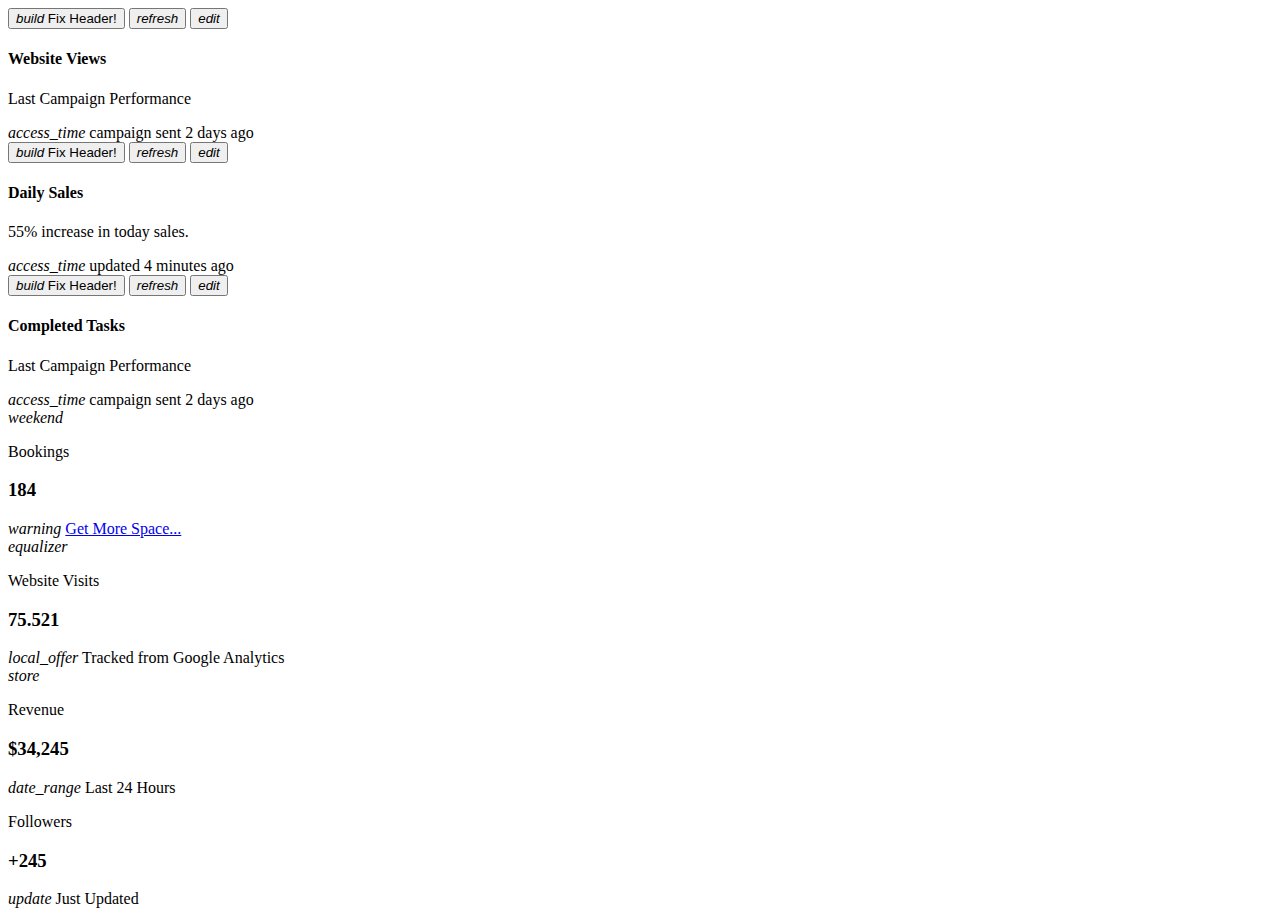
<file: src/main/resources/templates/index.html>
<!DOCTYPE html>
<html xmlns="http://www.w3.org/1999/xhtml" xmlns:th="http://www.thymeleaf.org">
<div th:replace="fragments/header::header"></div>
<body>
<div class="wrapper">
    <div th:replace="fragments/sidebar::sidebar"></div>
    <div class="main-panel">
        <div th:replace="fragments/navbar::navbar"></div>
        <div class="content">
            <div class="container-fluid">
                <div class="row">
                    <div class="col-md-4">
                        <div class="card card-chart">
                            <div class="card-header" data-background-color="rose" data-header-animation="true">
                                <div class="ct-chart" id="websiteViewsChart"></div>
                            </div>
                            <div class="card-content">
                                <div class="card-actions">
                                    <button type="button" class="btn btn-danger btn-simple fix-broken-card">
                                        <i class="material-icons">build</i> Fix Header!
                                    </button>
                                    <button type="button" class="btn btn-info btn-simple" rel="tooltip"
                                            data-placement="bottom" title="Refresh">
                                        <i class="material-icons">refresh</i>
                                    </button>
                                    <button type="button" class="btn btn-default btn-simple" rel="tooltip"
                                            data-placement="bottom" title="Change Date">
                                        <i class="material-icons">edit</i>
                                    </button>
                                </div>
                                <h4 class="card-title">Website Views</h4>
                                <p class="category">Last Campaign Performance</p>
                            </div>
                            <div class="card-footer">
                                <div class="stats">
                                    <i class="material-icons">access_time</i> campaign sent 2 days ago
                                </div>
                            </div>
                        </div>
                    </div>
                    <div class="col-md-4">
                        <div class="card card-chart">
                            <div class="card-header" data-background-color="green" data-header-animation="true">
                                <div class="ct-chart" id="dailySalesChart"></div>
                            </div>
                            <div class="card-content">
                                <div class="card-actions">
                                    <button type="button" class="btn btn-danger btn-simple fix-broken-card">
                                        <i class="material-icons">build</i> Fix Header!
                                    </button>
                                    <button type="button" class="btn btn-info btn-simple" rel="tooltip"
                                            data-placement="bottom" title="Refresh">
                                        <i class="material-icons">refresh</i>
                                    </button>
                                    <button type="button" class="btn btn-default btn-simple" rel="tooltip"
                                            data-placement="bottom" title="Change Date">
                                        <i class="material-icons">edit</i>
                                    </button>
                                </div>
                                <h4 class="card-title">Daily Sales</h4>
                                <p class="category">
                                    <span class="text-success"><i class="fa fa-long-arrow-up"></i> 55% </span> increase
                                    in today sales.</p>
                            </div>
                            <div class="card-footer">
                                <div class="stats">
                                    <i class="material-icons">access_time</i> updated 4 minutes ago
                                </div>
                            </div>
                        </div>
                    </div>
                    <div class="col-md-4">
                        <div class="card card-chart">
                            <div class="card-header" data-background-color="blue" data-header-animation="true">
                                <div class="ct-chart" id="completedTasksChart"></div>
                            </div>
                            <div class="card-content">
                                <div class="card-actions">
                                    <button type="button" class="btn btn-danger btn-simple fix-broken-card">
                                        <i class="material-icons">build</i> Fix Header!
                                    </button>
                                    <button type="button" class="btn btn-info btn-simple" rel="tooltip"
                                            data-placement="bottom" title="Refresh">
                                        <i class="material-icons">refresh</i>
                                    </button>
                                    <button type="button" class="btn btn-default btn-simple" rel="tooltip"
                                            data-placement="bottom" title="Change Date">
                                        <i class="material-icons">edit</i>
                                    </button>
                                </div>
                                <h4 class="card-title">Completed Tasks</h4>
                                <p class="category">Last Campaign Performance</p>
                            </div>
                            <div class="card-footer">
                                <div class="stats">
                                    <i class="material-icons">access_time</i> campaign sent 2 days ago
                                </div>
                            </div>
                        </div>
                    </div>
                </div>
                <div class="row">
                    <div class="col-lg-3 col-md-6 col-sm-6">
                        <div class="card card-stats">
                            <div class="card-header" data-background-color="orange">
                                <i class="material-icons">weekend</i>
                            </div>
                            <div class="card-content">
                                <p class="category">Bookings</p>
                                <h3 class="card-title">184</h3>
                            </div>
                            <div class="card-footer">
                                <div class="stats">
                                    <i class="material-icons text-danger">warning</i>
                                    <a href="#pablo">Get More Space...</a>
                                </div>
                            </div>
                        </div>
                    </div>
                    <div class="col-lg-3 col-md-6 col-sm-6">
                        <div class="card card-stats">
                            <div class="card-header" data-background-color="rose">
                                <i class="material-icons">equalizer</i>
                            </div>
                            <div class="card-content">
                                <p class="category">Website Visits</p>
                                <h3 class="card-title">75.521</h3>
                            </div>
                            <div class="card-footer">
                                <div class="stats">
                                    <i class="material-icons">local_offer</i> Tracked from Google Analytics
                                </div>
                            </div>
                        </div>
                    </div>
                    <div class="col-lg-3 col-md-6 col-sm-6">
                        <div class="card card-stats">
                            <div class="card-header" data-background-color="green">
                                <i class="material-icons">store</i>
                            </div>
                            <div class="card-content">
                                <p class="category">Revenue</p>
                                <h3 class="card-title">$34,245</h3>
                            </div>
                            <div class="card-footer">
                                <div class="stats">
                                    <i class="material-icons">date_range</i> Last 24 Hours
                                </div>
                            </div>
                        </div>
                    </div>
                    <div class="col-lg-3 col-md-6 col-sm-6">
                        <div class="card card-stats">
                            <div class="card-header" data-background-color="blue">
                                <i class="fa fa-twitter"></i>
                            </div>
                            <div class="card-content">
                                <p class="category">Followers</p>
                                <h3 class="card-title">+245</h3>
                            </div>
                            <div class="card-footer">
                                <div class="stats">
                                    <i class="material-icons">update</i> Just Updated
                                </div>
                            </div>
                        </div>
                    </div>
                </div>
            </div>
        </div>
        <div th:replace="fragments/footer::footer"></div>
    </div>
</div>
</body>
<div th:replace="fragments/footerScript::footerScript"></div>
<script type="text/javascript">
    $(document).ready(function() {
        demo.initDashboardPageCharts();
        demo.initVectorMap();
    });
</script>
</html>
</file>
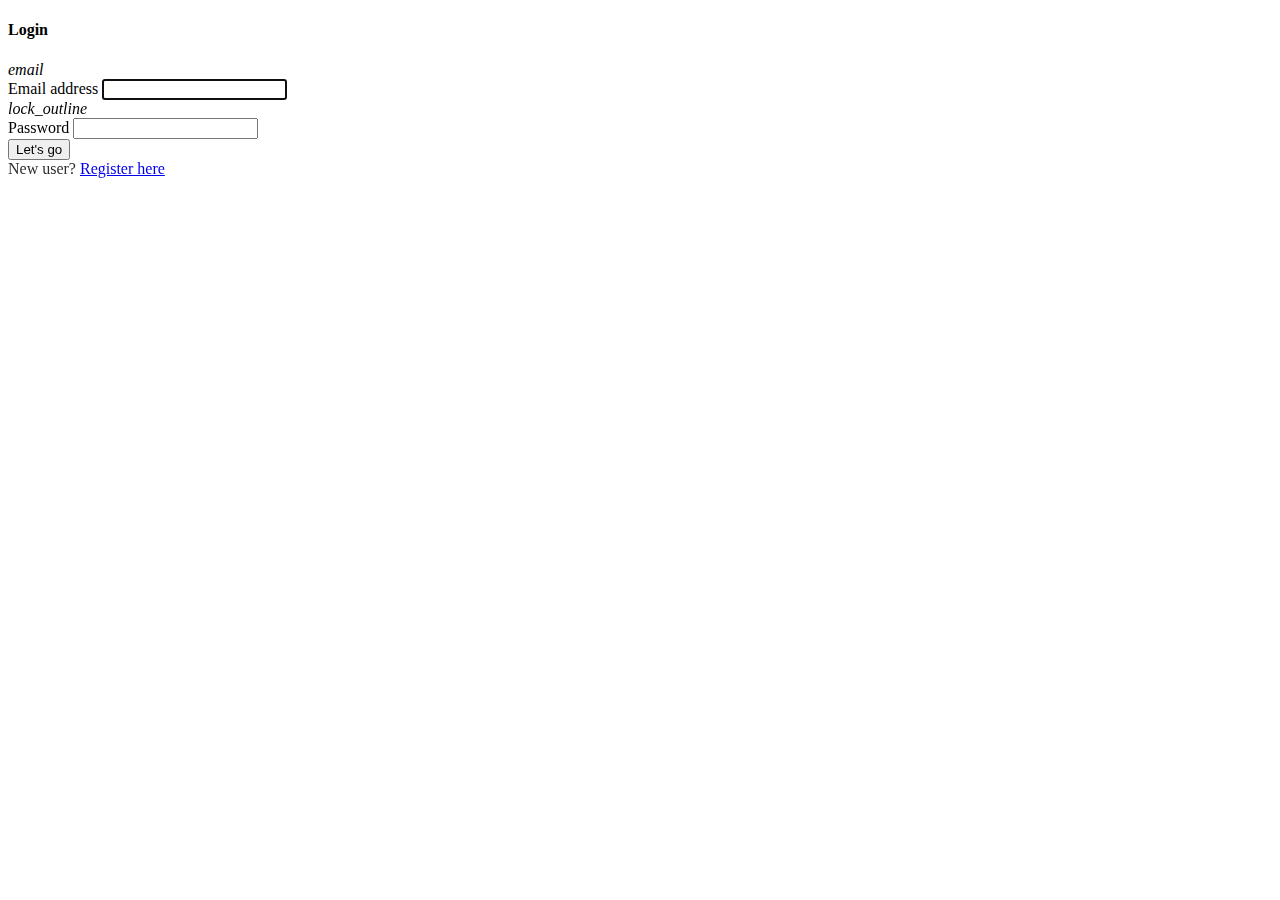
<file: src/main/resources/templates/login.html>
<!doctype html>

<html xmlns:layout="http://www.ultraq.net.nz/thymeleaf/layout"
      xmlns:th="http://www.thymeleaf.org">
<!-- Mirrored from demos.creative-tim.com/material-dashboard-pro/examples/forms/regular.html by HTTrack Website Copier/3.x [XR&CO'2014], Mon, 20 Mar 2017 21:33:48 GMT -->
<head>
    <meta charset="utf-8" />
    <link rel="apple-touch-icon" sizes="76x76" th:href="@{/img/apple-icon.png}" />
    <link rel="icon" type="image/png" th:href="@{/img/favicon.png}" />
    <meta http-equiv="X-UA-Compatible" content="IE=edge,chrome=1" />
    <title>Employee Time Schedule</title>
    <meta content='width=device-width, initial-scale=1.0, maximum-scale=1.0, user-scalable=0' name='viewport' />
    <meta name="viewport" content="width=device-width" />
    <!-- Bootstrap core CSS     -->
    <link rel="stylesheet" type="text/css" th:href="@{/css/bootstrap.min.css}">
    <link rel="stylesheet" type="text/css" th:href="@{/css/material-dashboard.css}">
    <link rel="stylesheet" type="text/css" th:href="@{/css/demo.css}">
    <link rel="stylesheet" type="text/css" th:href="@{/css/font-awesome.css}">
    <link rel="stylesheet" type="text/css" th:href="@{/css/google-roboto-300-700.css}">


    <script th:inline="javascript">
        /*<![CDATA[*/

        var message = [[${message}]]; //Your Thymleaf variable
      var invalid = [[${param.error}]];
        window.onload = function() {
            if(!message && !invalid)
                return; // Exit/Return if the variable is false
            else if (invalid){
                showNotification('bottom','right','danger',"Invalid username or password");
            }
            else if(message){
                showNotification('bottom','right','success',message); // Call your favourite method if the variable is true
            }

        };
        function showNotification(from,align,type,message){
            $.notify({
                icon: "notifications",
                message: message,
            },{
                type: type,
                timer: 2000,
                placement: {
                    from: from,
                    align: align
                }
            });
        }
        /*]]>*/
    </script>
</head>
<body>
<div th:replace="fragments/authHeader::navbar"></div>

<div class="wrapper wrapper-full-page">
    <div class="full-page login-page" filter-color="black" th:data-image="@{/img/login.jpg}">
        <div class="content">
            <div class="container">

                <div class="row">
                    <div class="col-md-4 col-sm-6 col-md-offset-4 col-sm-offset-3">
                        <form th:action="@{/login}" method="post">

                            <div class="card card-login card-hidden">
                                <div class="card-header text-center" data-background-color="rose">
                                    <h4 class="card-title">Login</h4>
                                    <div class="social-line">
                                        <a href="#btn" class="btn btn-just-icon btn-simple">
                                            <i class="fa fa-facebook-square"></i>
                                        </a>
                                        <a href="#pablo" class="btn btn-just-icon btn-simple">
                                            <i class="fa fa-twitter"></i>
                                        </a>
                                        <a href="#eugen" class="btn btn-just-icon btn-simple">
                                            <i class="fa fa-google-plus"></i>
                                        </a>
                                    </div>
                                </div>
                                <div class="card-content">
                                    <div class="input-group">
                                            <span class="input-group-addon">
                                                <i class="material-icons">email</i>
                                            </span>
                                        <div class="form-group label-floating">
                                            <label class="control-label" for="username">Email address</label>
                                            <input type="text" id="username" name="username" class="form-control"
                                                   autofocus="autofocus" />
                                        </div>
                                    </div>
                                    <div class="input-group">
                                            <span class="input-group-addon">
                                                <i class="material-icons">lock_outline</i>
                                            </span>
                                        <div class="form-group label-floating">
                                            <label class="control-label" for="password">Password</label>

                                            <input type="password" id="password" name="password" class="form-control"/>
                                        </div>
                                    </div>
                                </div>
                                <div class="footer text-center">
                                    <button type="submit"  class="btn btn-rose btn-simple btn-wd btn-lg">Let's go</button>
                                    <br>
						                <span style="color: #2e2e2e">New user? <a href="/" th:href="@{/registration}">Register
								here</a></span>

                                </div>
                            </div>
                        </form>
                    </div>
                </div>
            </div>
        </div>

    </div>
</div>

</body>
<script type="text/javascript" th:src="@{/js/jquery-3.1.1.min.js}"></script>
<script type="text/javascript" th:src="@{/js/jquery-ui.min.js}"></script>
<script type="text/javascript" th:src="@{/js/bootstrap.min.js}"></script>
<script type="text/javascript" th:src="@{/js/material.min.js}"></script>
<script type="text/javascript" th:src="@{/js/perfect-scrollbar.jquery.min.js}"></script>
<!-- Forms Validations Plugin -->
<script th:src="@{/js/jquery.validate.min.js}"></script>
<script th:src="@{/js/bootstrap-notify.js}"></script>
<script th:src="@{/js/material-dashboard.js}"></script>
<!-- TagsInput Plugin -->
<script th:src="@{/js/jquery.tagsinput.js}"></script>
<!-- Material Dashboard DEMO methods, don't include it in your project! -->
<script th:src="@{/js/demo.js}"></script>
<!---->
<script type="text/javascript">
    $().ready(function() {
        demo.checkFullPageBackgroundImage();
        setTimeout(function() {
            $('.card').removeClass('card-hidden');
        }, 700)
    });
</script>
</html>
</file>
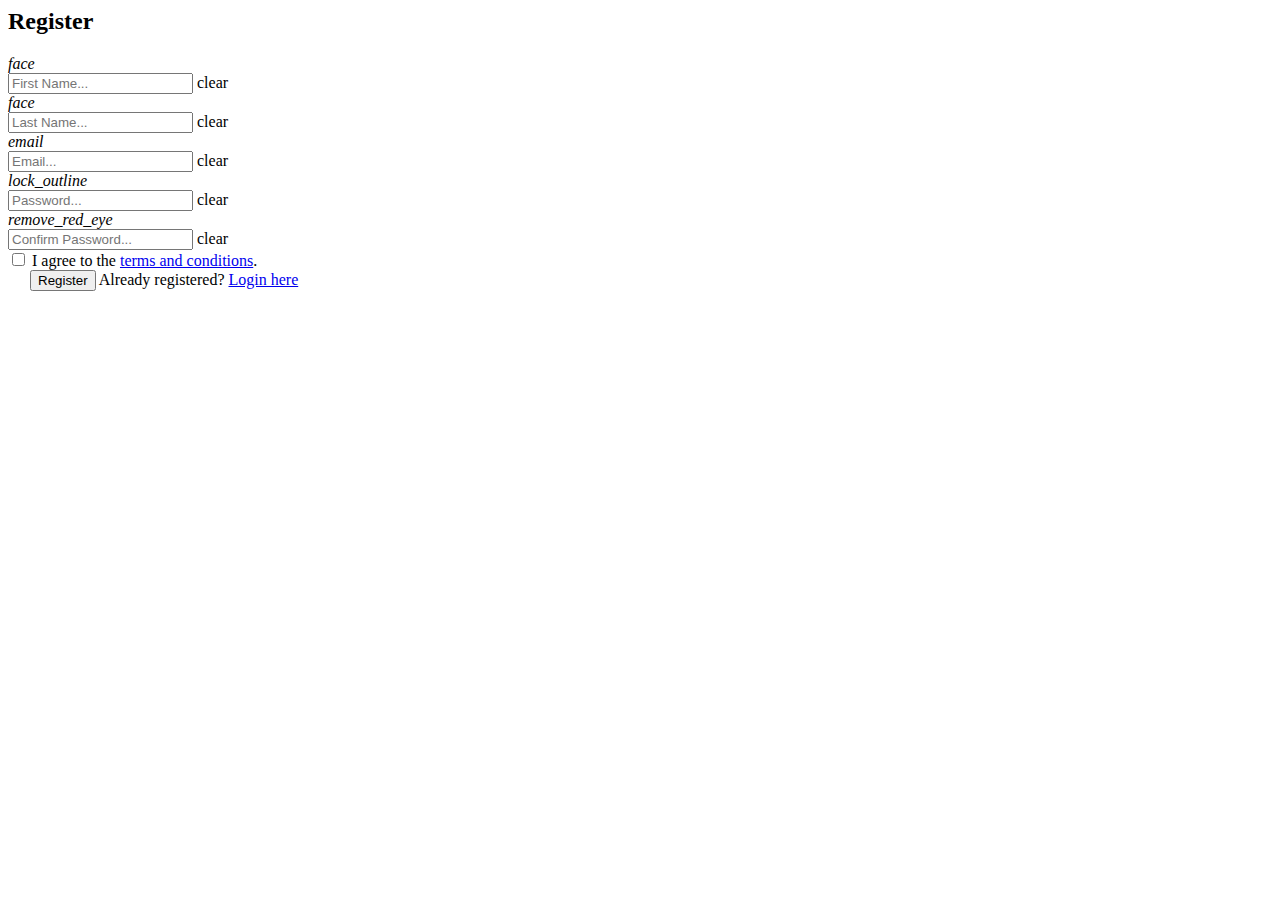
<file: src/main/resources/templates/registration.html>
<html xmlns:layout="http://www.ultraq.net.nz/thymeleaf/layout"
      xmlns:th="http://www.thymeleaf.org">
<head>
    <meta charset="utf-8"/>
    <link rel="apple-touch-icon" sizes="76x76" th:href="@{/img/apple-icon.png}"/>
    <link rel="icon" type="image/png" th:href="@{/img/favicon.png}"/>
    <meta http-equiv="X-UA-Compatible" content="IE=edge,chrome=1"/>
    <title>Employee Time Schedule</title>
    <meta content='width=device-width, initial-scale=1.0, maximum-scale=1.0, user-scalable=0' name='viewport'/>
    <meta name="viewport" content="width=device-width"/>

    <!-- Bootstrap core CSS     -->
    <link rel="stylesheet" type="text/css" th:href="@{/css/bootstrap.min.css}">
    <link rel="stylesheet" type="text/css" th:href="@{/css/material-dashboard.css}">
    <link rel="stylesheet" type="text/css" th:href="@{/css/demo.css}">
    <link rel="stylesheet" type="text/css" th:href="@{/css/font-awesome.css}">
    <link rel="stylesheet" type="text/css" th:href="@{/css/google-roboto-300-700.css}">
</head>

<body>

<div th:replace="fragments/authHeader::navbar"></div>
<div class="wrapper wrapper-full-page">
    <div class="full-page register-page" filter-color="black" th:data-image="@{/img/register.jpg}">
        <div class="container">
            <div class="row">
                <div class="col-md-8 col-md-offset-2">
                    <div class="card card-signup">
                        <h2 class="card-title text-center">Register</h2>
                        <div class="row">
                            <div class="col-md-1"></div>
                            <div class="col-md-10">
                                <form action="#" th:action="@{/registration}" th:object="${user}" method="post">
                                    <div class="card-content">
                                        <div class="input-group">
                                                <span class="input-group-addon">
                                                    <i class="material-icons">face</i>
                                                </span>
                                            <div class="form-group"
                                                 th:classappend="${#fields.hasErrors('firstName')}? 'has-error':''">
                                                <input type="text" class="form-control" placeholder="First Name..." th:field="*{firstName}">
                                                <span class="material-icons form-control-feedback">clear</span>
                                            </div>
                                        </div>
                                        <div class="input-group ">
                                                <span class="input-group-addon">
                                                    <i class="material-icons">face</i>
                                                </span>
                                            <div class="form-group"
                                                 th:classappend="${#fields.hasErrors('lastName')}? 'has-error':''">
                                                <input type="text" class="form-control" placeholder="Last Name..." th:field="*{lastName}">
                                                <span class="material-icons form-control-feedback">clear</span>
                                            </div>
                                        </div>

                                        <div class="input-group">
                                                <span class="input-group-addon">
                                                    <i class="material-icons">email</i>
                                                </span>
                                            <div class="form-group"
                                                 th:classappend="${#fields.hasErrors('email')}? 'has-error':''">
                                                <input type="text" class="form-control" placeholder="Email..." th:field="*{email}">
                                                <span class="material-icons form-control-feedback">clear</span>
                                            </div>
                                        </div>
                                        <div class="input-group">
                                                <span class="input-group-addon">
                                                    <i class="material-icons">lock_outline</i>
                                                </span>
                                            <div class="form-group"
                                                 th:classappend="${#fields.hasErrors('password')}? 'has-error':''">
                                                <input type="password" placeholder="Password..." class="form-control" th:field="*{password}"/>
                                                <span class="material-icons form-control-feedback">clear</span>
                                            </div>
                                        </div>
                                        <div class="input-group">
                                                <span class="input-group-addon">
                                                    <i class="material-icons">remove_red_eye</i>
                                                </span>
                                            <div class="form-group"
                                                 th:classappend="${#fields.hasErrors('global')|| #fields.hasErrors('confirmPassword')} ? 'has-error':''">
                                                <input type="password" placeholder="Confirm Password..." class="form-control" th:field="*{confirmPassword}" />
                                                <span class="material-icons form-control-feedback">clear</span>
                                            </div>
                                        </div>
                                        <!-- If you want to add a checkbox to this form, uncomment this code -->
                                        <div class="checkbox">
                                            <label>
                                                <input type="checkbox" name="optionsCheckboxes" th:field="*{terms}"> I agree to the
                                                <a href="#something">terms and conditions</a>.
                                            </label>
                                        </div>
                                    </div>

                                    <div class="form-group">
                                        <button type="submit" class="btn btn-success" style="margin-left: 22px;">Register</button>
                                        <span>Already registered? <a href="/" th:href="@{/login}">Login
								here</a></span>
                                    </div>
                                </form>
                            </div>
                            <div class="col-md-1"></div>
                        </div>
                    </div>
                </div>
            </div>
        </div>

    </div>
</div>

</body>
<!--   Core JS Files   -->
<script type="text/javascript" th:src="@{/js/jquery-3.1.1.min.js}"></script>
<script type="text/javascript" th:src="@{/js/jquery-ui.min.js}"></script>
<script type="text/javascript" th:src="@{/js/bootstrap.min.js}"></script>
<script type="text/javascript" th:src="@{/js/material.min.js}"></script>
<script type="text/javascript" th:src="@{/js/perfect-scrollbar.jquery.min.js}"></script>
<!-- Forms Validations Plugin -->
<script th:src="@{/js/jquery.validate.min.js}"></script>
<script th:src="@{/js/bootstrap-notify.js}"></script>
<!-- Material Dashboard javascript methods -->
<script th:src="@{/js/material-dashboard.js}"></script>
<script th:src="@{/js/jquery.sharrre.js}"></script>
<script th:src="@{/js/jquery.tagsinput.js}"></script>
<!-- Material Dashboard DEMO methods, don't include it in your project! -->
<script th:src="@{/js/demo.js}"></script>
<script type="text/javascript">
    $().ready(function () {
        demo.checkFullPageBackgroundImage();
        setTimeout(function () {
            $('.card').removeClass('card-hidden');
        }, 700)
    });
</script>


</html>
</file>
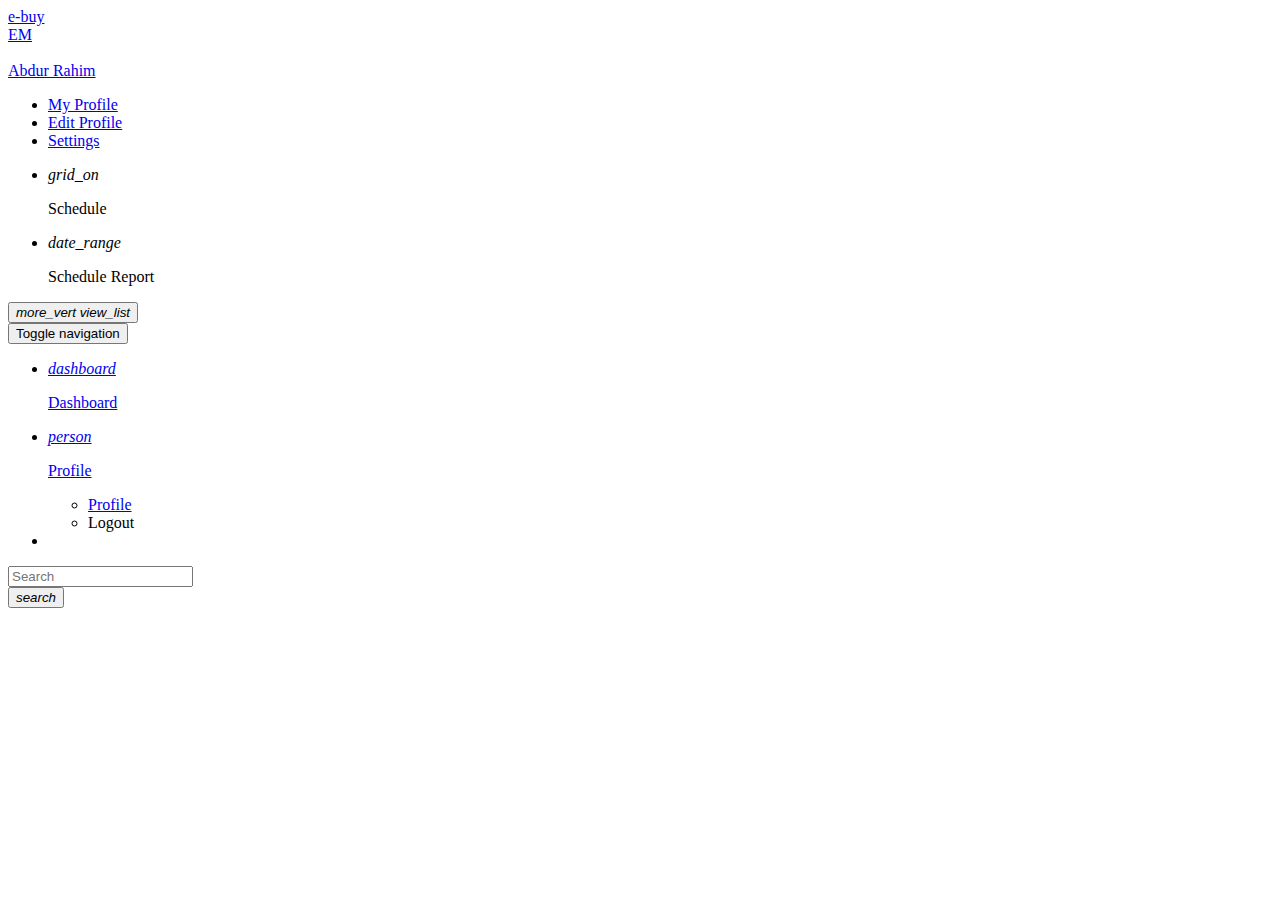
<file: src/main/resources/templates/fragments/layout.html>
<!doctype html>

<html xmlns:layout="http://www.ultraq.net.nz/thymeleaf/layout"
      xmlns:th="http://www.thymeleaf.org">

<head>
    <meta charset="utf-8" />
    <link rel="apple-touch-icon" sizes="76x76" th:href="@{/img/apple-icon.png}" />
    <link rel="icon" type="image/png" th:href="@{/img/favicon.png}" />
    <meta http-equiv="X-UA-Compatible" content="IE=edge,chrome=1" />
    <title>Employee Time Schedule</title>
    <meta content='width=device-width, initial-scale=1.0, maximum-scale=1.0, user-scalable=0' name='viewport' />
    <meta name="viewport" content="width=device-width" />

    <!-- Bootstrap core CSS     -->
    <link rel="stylesheet" type="text/css" th:href="@{/css/bootstrap.min.css}">
    <link rel="stylesheet" type="text/css" th:href="@{/css/material-dashboard.css}">
    <link rel="stylesheet" type="text/css" th:href="@{/css/demo.css}">
    <link rel="stylesheet" type="text/css" th:href="@{/css/font-awesome.css}">
    <link rel="stylesheet" type="text/css" th:href="@{/css/google-roboto-300-700.css}">
    <link href="https://fonts.googleapis.com/css?family=Roboto+Condensed:300,400,700" rel="stylesheet" type="text/css">
</head>


<body>
<div class="wrapper">
    <div class="sidebar" data-active-color="rose" data-background-color="black" th:data-image="@{/img/sidebar-1.jpg}">
        <div class="logo">
            <a href="#" class="simple-text">
               e-buy
            </a>
        </div>
        <div class="logo logo-mini">
            <a href="#" class="simple-text">
                EM
            </a>
        </div>
        <div class="sidebar-wrapper">
            <div class="user">
                <div class="photo">
                    <img th:src="@{/img/faces/avatar.jpg}" />
                </div>
                <div class="info">
                    <a data-toggle="collapse" href="#collapseExample" class="collapsed">
                        Abdur Rahim
                        <b class="caret"></b>
                    </a>
                    <div class="collapse" id="collapseExample">
                        <ul class="nav">
                            <li>
                                <a href="#">My Profile</a>
                            </li>
                            <li>
                                <a href="#">Edit Profile</a>
                            </li>
                            <li>
                                <a href="#">Settings</a>
                            </li>
                        </ul>
                    </div>
                </div>
            </div>
            <ul class="nav">

                <li th:classappend="${#request.getRequestURI() == '/employee/' ? 'active' : ''}">
                    <a th:href="@{/employee/}">
                        <i class="material-icons">grid_on</i>
                        <p>Schedule</p>
                    </a>
                </li>
                <li th:classappend="${#request.getRequestURI() == '/employee/report' ? 'active' : ''}">
                    <a th:href="@{/employee/report}">
                        <i class="material-icons">date_range</i>
                        <p>Schedule Report</p>
                    </a>
                </li>

            </ul>
        </div>
    </div>
    <div class="main-panel">
        <nav class="navbar navbar-transparent navbar-absolute">
            <div class="container-fluid">
                <div class="navbar-minimize">
                    <button id="minimizeSidebar" class="btn btn-round btn-white btn-fill btn-just-icon">
                        <i class="material-icons visible-on-sidebar-regular">more_vert</i>
                        <i class="material-icons visible-on-sidebar-mini">view_list</i>
                    </button>
                </div>
                <div class="navbar-header">
                    <button type="button" class="navbar-toggle" data-toggle="collapse">
                        <span class="sr-only">Toggle navigation</span>
                        <span class="icon-bar"></span>
                        <span class="icon-bar"></span>
                        <span class="icon-bar"></span>
                    </button>
                    <a class="navbar-brand" href="#" th:text="${title}">  </a>
                </div>
                <div class="collapse navbar-collapse">
                    <ul class="nav navbar-nav navbar-right">
                        <li>
                            <a href="#pablo" class="dropdown-toggle" data-toggle="dropdown">
                                <i class="material-icons">dashboard</i>
                                <p class="hidden-lg hidden-md">Dashboard</p>
                            </a>
                        </li>
                        <li class="dropdown">
                            <a href="#" class="dropdown-toggle" data-toggle="dropdown">
                                <i class="material-icons">person</i>
                                <p class="hidden-lg hidden-md">
                                    Profile
                                    <b class="caret"></b>
                                </p>
                            </a>
                            <ul class="dropdown-menu">
                                <li>
                                    <a href="#">Profile</a>
                                </li>
                                <li sec:authorize="isAuthenticated()">
                                    <a th:href="@{/logout}">Logout</a>
                                </li>

                            </ul>
                        </li>
                        <li class="separator hidden-lg hidden-md"></li>
                    </ul>
                    <form class="navbar-form navbar-right" role="search">
                        <div class="form-group form-search is-empty">
                            <input type="text" class="form-control" placeholder="Search">
                            <span class="material-input"></span>
                        </div>
                        <button type="submit" class="btn btn-white btn-round btn-just-icon">
                            <i class="material-icons">search</i>
                            <div class="ripple-container"></div>
                        </button>
                    </form>
                </div>
            </div>
        </nav>

        <th:block layout:fragment="content"/>
    </div>
</div>

</body>
<!--   Core JS Files   -->
<script type="text/javascript" th:src="@{/js/jquery-3.1.1.min.js}"></script>
<script type="text/javascript" th:src="@{/js/jquery-ui.min.js}"></script>
<script type="text/javascript" th:src="@{/js/bootstrap.min.js}"></script>
<script type="text/javascript" th:src="@{/js/material.min.js}"></script>
<script type="text/javascript" th:src="@{/js/perfect-scrollbar.jquery.min.js}"></script>
<!-- Forms Validations Plugin -->
<script th:src="@{/js/jquery.validate.min.js}"></script>
<!--  Plugin for Date Time Picker and Full Calendar Plugin-->
<script th:src="@{/js/moment.min.js}"></script>
<!--  Charts Plugin -->
<script th:src="@{/js/chartist.min.js}"></script>
<!--  Plugin for the Wizard -->
<script th:src="@{/js/jquery.bootstrap-wizard.js}"></script>
<!--  Notifications Plugin    -->
<script th:src="@{/js/bootstrap-notify.js}"></script>
<!--   Sharrre Library    -->
<script th:src="@{/js/jquery.sharrre.js}"></script>
<!-- DateTimePicker Plugin -->
<script th:src="@{/js/bootstrap-datetimepicker.js}"></script>
<!-- Vector Map plugin -->
<script th:src="@{/js/jquery-jvectormap.js}"></script>
<!-- Sliders Plugin -->
<script th:src="@{/js/nouislider.min.js}"></script>
<!--  Google Maps Plugin    -->
<!--<script src="https://maps.googleapis.com/maps/api/js"></script>-->
<!-- Select Plugin -->
<script th:src="@{/js/jquery.select-bootstrap.js}"></script>
<!--  DataTables.net Plugin    -->
<script th:src="@{/js/jquery.datatables.js}"></script>
<!-- Sweet Alert 2 plugin -->
<script th:src="@{/js/sweetalert2.js}"></script>
<!--	Plugin for Fileupload, full documentation here: http://www.jasny.net/bootstrap/javascript/#fileinput -->
<script th:src="@{/js/jasny-bootstrap.min.js}"></script>
<!--  Full Calendar Plugin    -->
<script th:src="@{/js/fullcalendar.min.js}"></script>
<!-- TagsInput Plugin -->
<script th:src="@{/js/jquery.tagsinput.js}"></script>
<!-- Material Dashboard javascript methods -->
<script th:src="@{/js/material-dashboard.js}"></script>
<!-- Material Dashboard DEMO methods, don't include it in your project! -->
<script th:src="@{/js/demo.js}"></script>
<!---->

<script type="text/javascript">
    $(document).ready(function() {
        md.initSliders()
        demo.initFormExtendedDatetimepickers();
    });
</script>
<script>
    $(".custom-file-input").on("change", function() {
        var fileName = $(this).val().split("\\").pop();
        $(this).siblings(".custom-file-label").addClass("selected").html(fileName);
    });
</script>

<script type="text/javascript">
    $(document).ready(function() {
        demo.initFullCalendar();
    });
</script>
</html>
</file>
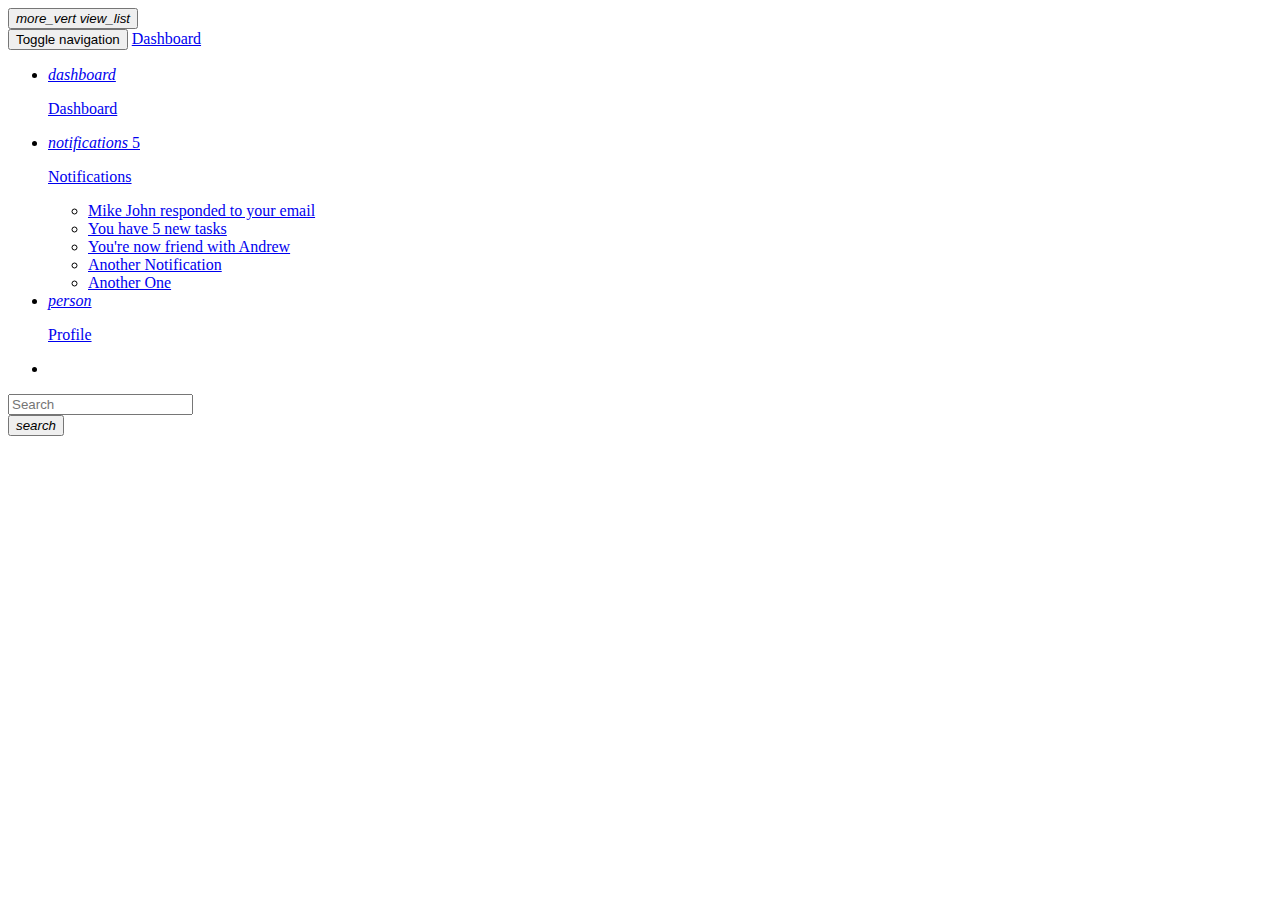
<file: src/main/resources/templates/fragments/navbar.html>
<!doctype html>

<html xmlns:layout="http://www.ultraq.net.nz/thymeleaf/layout"
      xmlns:th="http://www.thymeleaf.org">
<nav class="navbar navbar-transparent navbar-absolute" th:fragment="navbar">
    <div class="container-fluid">
        <div class="navbar-minimize">
            <button id="" class="btn btn-round btn-white btn-fill btn-just-icon">
                <i class="material-icons visible-on-sidebar-regular">more_vert</i>
                <i class="material-icons visible-on-sidebar-mini">view_list</i>
            </button>
        </div>
        <div class="navbar-header">
            <button type="button" class="navbar-toggle" data-toggle="collapse">
                <span class="sr-only">Toggle navigation</span>
                <span class="icon-bar"></span>
                <span class="icon-bar"></span>
                <span class="icon-bar"></span>
            </button>
            <a class="navbar-brand" href="#"> Dashboard </a>
        </div>
        <div class="collapse navbar-collapse">
            <ul class="nav navbar-nav navbar-right">
                <li>
                    <a href="#pablo" class="dropdown-toggle" data-toggle="dropdown">
                        <i class="material-icons">dashboard</i>
                        <p class="hidden-lg hidden-md">Dashboard</p>
                    </a>
                </li>
                <li class="dropdown">
                    <a href="#" class="dropdown-toggle" data-toggle="dropdown">
                        <i class="material-icons">notifications</i>
                        <span class="notification">5</span>
                        <p class="hidden-lg hidden-md">
                            Notifications
                            <b class="caret"></b>
                        </p>
                    </a>
                    <ul class="dropdown-menu">
                        <li>
                            <a href="#">Mike John responded to your email</a>
                        </li>
                        <li>
                            <a href="#">You have 5 new tasks</a>
                        </li>
                        <li>
                            <a href="#">You're now friend with Andrew</a>
                        </li>
                        <li>
                            <a href="#">Another Notification</a>
                        </li>
                        <li>
                            <a href="#">Another One</a>
                        </li>
                    </ul>
                </li>
                <li>
                    <a href="#pablo" class="dropdown-toggle" data-toggle="dropdown">
                        <i class="material-icons">person</i>
                        <p class="hidden-lg hidden-md">Profile</p>
                    </a>
                </li>
                <li class="separator hidden-lg hidden-md"></li>
            </ul>
            <form class="navbar-form navbar-right" role="search">
                <div class="form-group form-search is-empty">
                    <input type="text" class="form-control" placeholder="Search">
                    <span class="material-input"></span>
                </div>
                <button type="submit" class="btn btn-white btn-round btn-just-icon">
                    <i class="material-icons">search</i>
                    <div class="ripple-container"></div>
                </button>
            </form>
        </div>
    </div>
</nav>
</html>
</file>
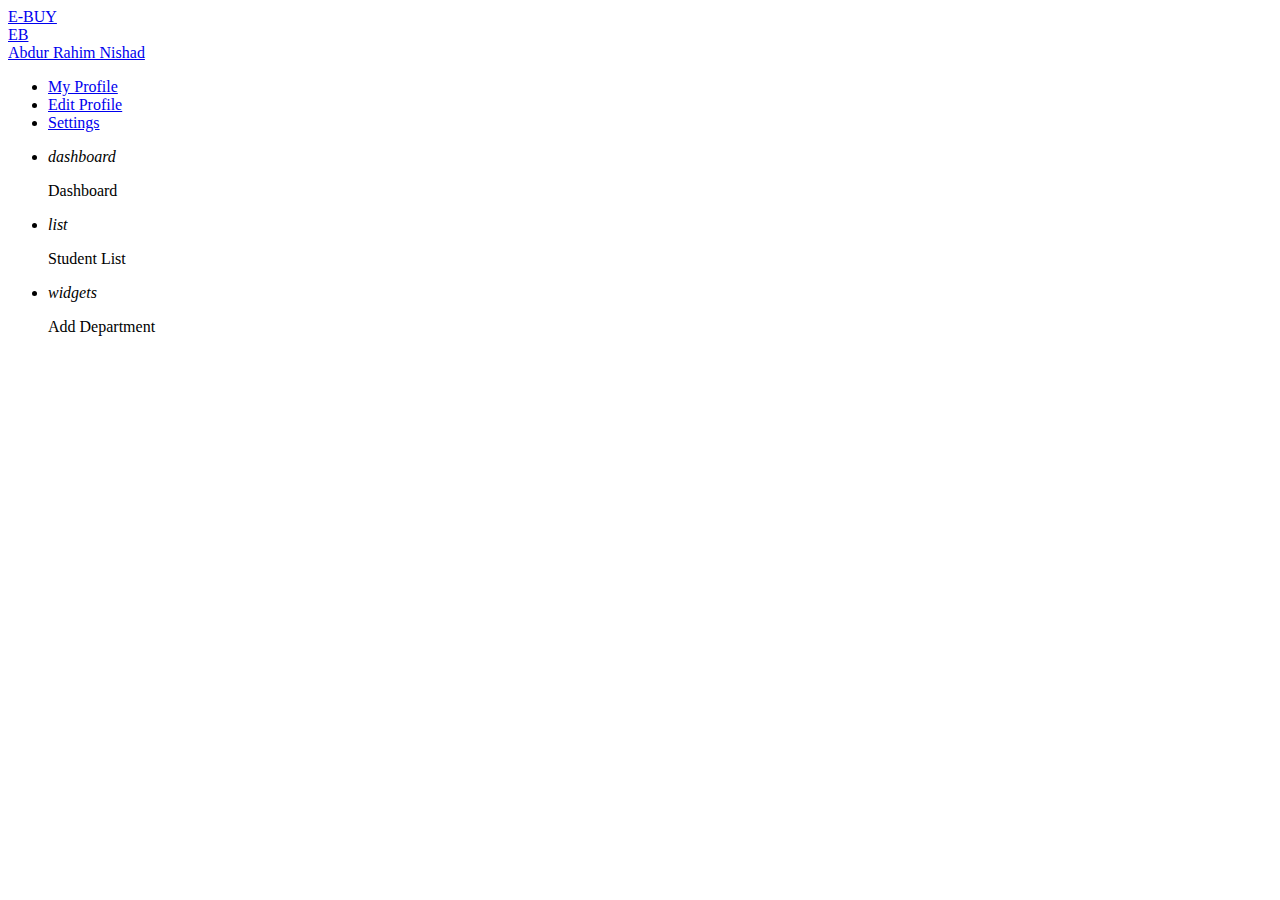
<file: src/main/resources/templates/fragments/sidebar.html>
<html xmlns="http://www.w3.org/1999/xhtml"
      xmlns:th="http://www.thymeleaf.org">
<div th:fragment="sidebar" class="sidebar" data-active-color="rose" data-background-color="black"  th:data-image="@{/img/sidebar-1.jpg}">
    <div class="logo">
        <a href="#" class="simple-text">
            E-BUY
        </a>
    </div>
    <div class="logo logo-mini">
        <a href="#" class="simple-text">
            EB
        </a>
    </div>
    <div class="sidebar-wrapper">
        <div class="user">
            <div class="photo">
                <img th:src="@{/img/faces/avatar.jpg}" />
            </div>
            <div class="info">
                <a data-toggle="collapse" href="#collapseExample" class="collapsed">
                 Abdur Rahim Nishad
                    <b class="caret"></b>
                </a>
                <div class="collapse" id="collapseExample">
                    <ul class="nav">
                        <li>
                            <a href="#">My Profile</a>
                        </li>
                        <li>
                            <a href="#">Edit Profile</a>
                        </li>
                        <li>
                            <a href="#">Settings</a>
                        </li>
                    </ul>
                </div>
            </div>
        </div>
        <ul class="nav">
            <li th:classappend="${#request.getRequestURI() == '/' ? 'active' : ''}">
                <a th:href="@{/}">
                    <i class="material-icons">dashboard</i>
                    <p>Dashboard</p>
                </a>
            </li>
            <li th:classappend="${#request.getRequestURI() == '/student/' ? 'active' : ''}">
                <a th:href="@{/student/}">
                    <i class="material-icons">list</i>
                    <p>Student List</p>
                </a>
            </li>
            <li>
                <a th:href="@{/department/}">
                    <i class="material-icons">widgets</i>
                    <p>Add Department</p>
                </a>
            </li>
        </ul>
    </div>
</div>

</html>
</file>
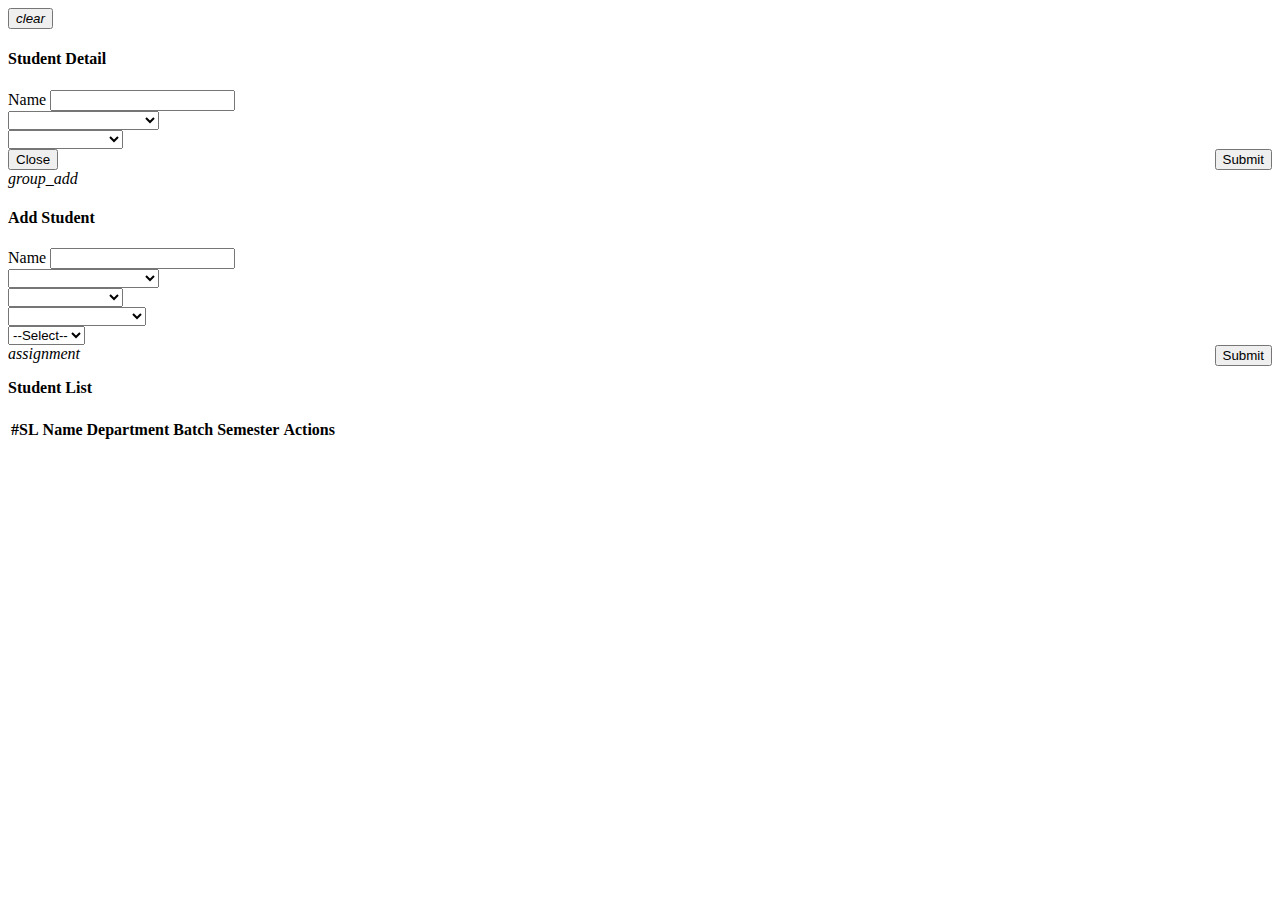
<file: src/main/resources/templates/student/add_student.html>
<!DOCTYPE html>
<html xmlns="http://www.w3.org/1999/xhtml" xmlns:th="http://www.thymeleaf.org">
<div th:replace="fragments/header::header"></div>
<body>
<div class="wrapper">
    <div th:replace="fragments/sidebar::sidebar"></div>
    <div class="main-panel">
        <div th:replace="fragments/navbar::navbar"></div>
        <div class="content">
            <div class="modal fade" id="myModal" tabindex="-1" role="dialog" aria-labelledby="myModalLabel" aria-hidden="true">
                <div class="modal-dialog">
                    <div class="modal-content">
                        <div class="modal-header">
                            <button type="button" class="close" data-dismiss="modal" aria-hidden="true">
                                <i class="material-icons">clear</i>
                            </button>
                            <h4 class="modal-title">Student Detail</h4>
                        </div>
                        <div class="modal-body">
                            <form class="form1" >
                                <input type="hidden" name="id" id="id1"/>
                                <div class="row">
                                    <div class="col-md-12">
                                        <div class="form-group label-floating">
                                            <label class="control-label">Name</label>
                                            <input type="text" id="studentName" class="form-control" name="name">
                                        </div>
                                    </div>
                                </div>
                                <div class="row">
                                    <div class="col-md-12">
                                        <select class="selectpicker"  name="depId" data-style="select-with-transition" id="depId" title="Select Department" data-size="7">
                                            <option disabled> --Select Department--</option>
                                            <option th:each="dep : ${departmentList}"
                                                    th:value="${dep.id}"
                                                    th:text="${dep.name}"></option>
                                        </select>
                                    </div>
                                </div>
                                <div class="row">
                                    <div class="col-md-12">
                                        <select class="selectpicker" name="batchId" id="batchId" data-style="select-with-transition" title="Select Batach" data-size="7">
                                            <option disabled> --Select Batch--</option>
                                            <option th:each="batch : ${batchList}"
                                                    th:value="${batch.id}"
                                                    th:text="${batch.name}"></option>
                                        </select>
                                    </div>
                                </div>

                                <button type="submit" class="btn btn-fill btn-rose" style="float: right;">Submit</button>
                            </form>
                        </div>
                        <div class="modal-footer">
                            <button type="button" class="btn btn-danger btn-simple" data-dismiss="modal">Close</button>
                        </div>
                    </div>
                </div>
            </div>
            <div class="container-fluid">
                <div class="row">
                    <div class="col-md-12">
                        <div class="card">
                            <div class="card-header card-header-icon" data-background-color="rose">
                                <i class="material-icons">group_add</i>
                            </div>
                            <div class="card-content">
                                <h4 class="card-title">Add Student</h4>
                                <form class="form">
                                    <input type="hidden" name="id" id="id"/>
                                    <div class="row">
                                        <div class="col-md-12">
                                            <div class="form-group label-floating">
                                                <label class="control-label">Name</label>
                                                <input type="text" class="form-control" name="name">
                                            </div>
                                        </div>
                                    </div>
                                    <div class="row">
                                        <div class="col-md-12">
                                            <select class="selectpicker"  name="depId" data-style="select-with-transition" title="Select Department" data-size="7">
                                                <option disabled> --Select Department--</option>
                                                <option th:each="dep : ${departmentList}"
                                                        th:value="${dep.id}"
                                                        th:text="${dep.name}"></option>
                                            </select>
                                        </div>
                                    </div>
                                    <div class="row">
                                        <div class="col-md-12">
                                            <select class="selectpicker" name="batchId" data-style="select-with-transition" title="Select Batach" data-size="7">
                                                <option disabled> --Select Batch--</option>
                                                <option th:each="batch : ${batchList}"
                                                        th:value="${batch.id}"
                                                        th:text="${batch.name}"></option>
                                            </select>
                                        </div>
                                    </div>
                                    <div class="row">
                                        <div class="col-md-12">
                                            <select id="semesterId" name="semesterId" class="selectpicker" data-style="select-with-transition" title="Select Semester" data-size="7">
                                                <option disabled> --Select Semester--</option>
                                                <option th:each="semester : ${semesterList}"
                                                        th:value="${semester.id}"
                                                        th:text="${semester.name}"></option>
                                            </select>
                                        </div>
                                    </div>
                                    <div class="row">
                                        <div class="col-md-12">
                                            <select id="courseId" class="form-control"  title="Select Course" >
<!--                                                <option disabled> &#45;&#45;Select Course&#45;&#45;</option>-->
                                                <option value="-1" label="--Select--"/>
                                            </select>
                                        </div>
                                    </div>
                                    <button type="submit" class="btn btn-fill btn-rose" style="float: right;">Submit</button>
                                </form>
                            </div>
                        </div>
                    </div>
                    <div class="col-md-12">
                        <div class="card">
                            <div class="card-header card-header-icon" data-background-color="rose">
                                <i class="material-icons">assignment</i>
                            </div>
                            <h4 class="card-title" style="margin-top: 16px;">Student List</h4>
                            <div class="card-content">
                                <div class="table-responsive">
                                    <table class="table">
                                        <thead>
                                        <tr>
                                            <th>#SL</th>
                                            <th>Name</th>
                                            <th>Department</th>
                                            <th>Batch</th>
                                            <th>Semester</th>
                                            <th class="text-right">Actions</th>
                                        </tr>
                                        </thead>
                                        <tbody class="table-body"></tbody>
                                    </table>
                                </div>
                            </div>
                        </div>

                    </div>
                </div>
            </div>
        </div>
        <div th:replace="fragments/footer::footer"></div>
    </div>
</div>
</body>
<div th:replace="fragments/footerScript::footerScript"></div>
<script th:src="@{/js/manage-student.js}"></script>
</html>
</file>
